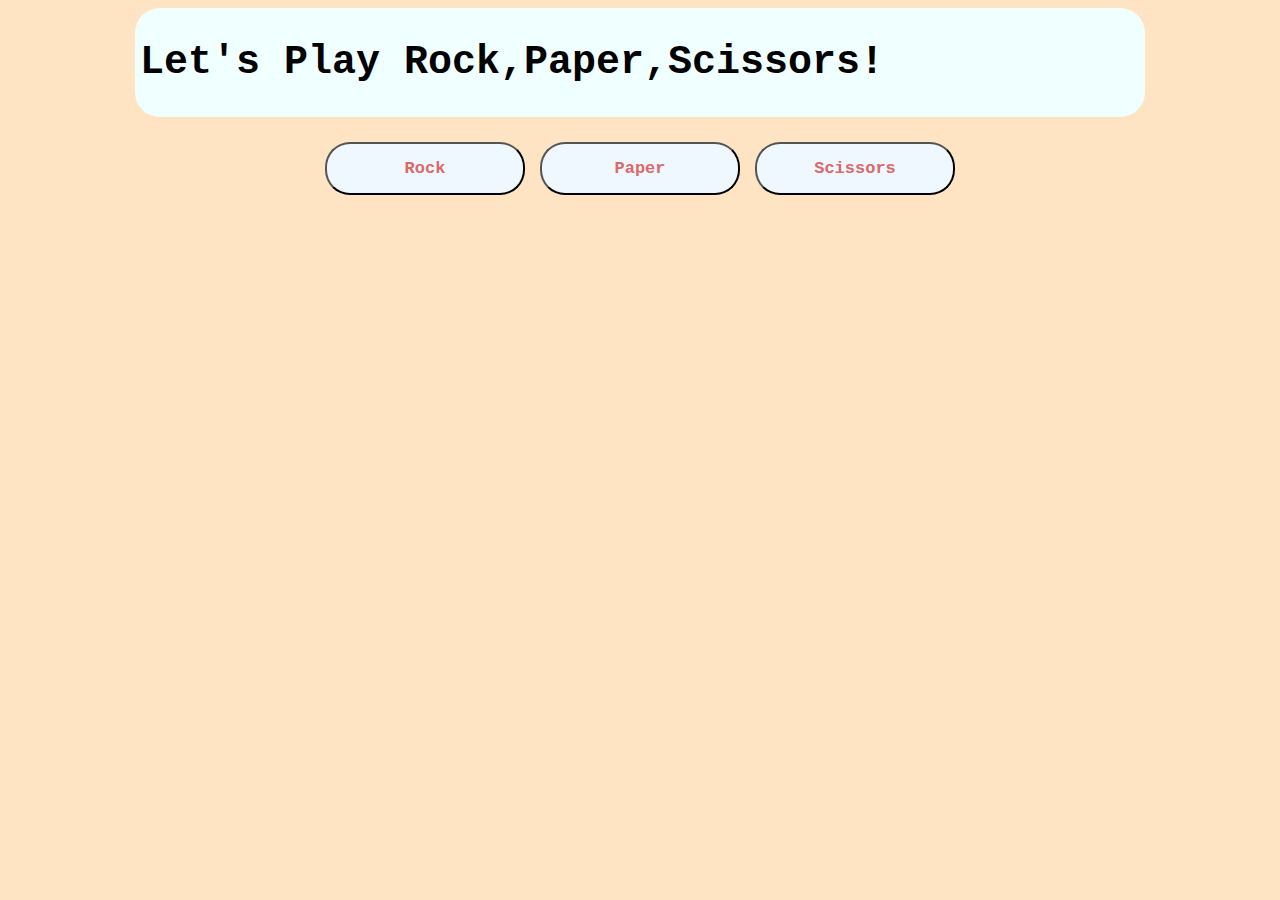
<file: index.html>
<!DOCTYPE html>
<html lang="en">
<head>
    <meta charset="UTF-8">
    <meta name="viewport" content="width=device-width, initial-scale=1.0">
    <title>Rock,Paper,Scissors</title>
    <link rel="stylesheet" href="styles.css">
</head>
<body id="bod">
    <div class="head">
        <h1>Let's Play Rock,Paper,Scissors!</h1>
    </div>
    <script>
        let num=3;
        function random(num)
        {
            let res=Math.floor(Math.random()*num);
            return res;
        }
        function getComputerChoice()
        {
            const arr=["rock","paper","scissors"];
            let index=random(3);
            let comp=arr[index];
            return comp;

        }
        function playRound(playerSelection, computerSelection)
        {
            let human=playerSelection.toLowerCase();
            let pc=computerSelection;
            console.log(pc);
            if(human == 'rock')
            {
                if(pc == 'paper')
                {
                   return ('Loss');
                }
                else if(pc == 'scissors')
                {
                    return ('Win');
                }
                else{
                        return ('Draw');
                }
            }
            else if(human == 'paper')
            {
                if(pc == 'paper')
                {
                   return ('Draw');
                }
                else if(pc == 'scissors')
                {
                    return ('Loss');
                }
                else{
                        return ('Win');
                }
            }
            else if(human == 'scissors')
            {
                if(pc == 'paper')
                {
                   return ('Win');
                }
                else if(pc == 'scissors')
                {
                    return ('Draw');
                }
                else{
                        return ('Loss');
                }
            }

        }
        let playerScore=0;
        let pcScore=0;
        const bod=document.querySelector('#bod');
        const drzac=document.createElement('div');
        drzac.classList.add('drzac');
        bod.appendChild(drzac);
        let btn1=document.createElement('button');
        btn1.textContent='Rock';
        btn1.classList.add('btnclass')
        drzac.appendChild(btn1);
        
        let btn2=document.createElement('button');
        btn2.textContent='Paper';
        btn2.classList.add('btnclass');
        drzac.appendChild(btn2);
        
        let btn3=document.createElement('button');
        btn3.textContent='Scissors';
        btn3.classList.add('btnclass');
        drzac.appendChild(btn3);
        
        let container=document.createElement('div');
        container.classList.add('container');
        bod.appendChild(container);
        
        let score=document.createElement('p');
        container.appendChild(score);
        
        
        btn1.addEventListener('click',()=>{
            let p='rock';
            let res=playRound(p,getComputerChoice());
            if (res==='Win'){playerScore++}
            else{pcScore++}
            score.textContent=`${playerScore}:${pcScore}`;
            if(pcScore===5 || playerScore===5)
            {
                let answer=document.createElement('p');
                answer.classList.add('para');
                if(pcScore===5)
            {
                answer.textContent='You Loose!';
            }
            else{
                answer.textContent='You Win!';
            }
            container.appendChild(answer);
            btn1.disabled=true;
            btn3.disabled=true;
            btn2.disabled=true;
            }
            

        });
        btn2.addEventListener('click',()=>{
            let p='paper';
            let res=playRound(p,getComputerChoice());
            if(res==='Win'){playerScore++}
            else{pcScore++}
            score.textContent=`${playerScore}:${pcScore}`;
            if(pcScore===5 || playerScore===5)
            { let answer=document.createElement('p');
                answer.classList.add('para');
                if(pcScore===5)
            {
                answer.textContent='You Loose!';
            }
            else{
                answer.textContent='You Win!';
            }
            container.appendChild(answer);
            btn1.disabled=true;
            btn3.disabled=true;
            btn2.disabled=true;
            }

        });
        btn3.addEventListener('click',()=>{
            let p='scissors';
            let res=playRound(p,getComputerChoice());
            if(res==='Win'){playerScore++}
            else{pcScore++}
            score.textContent=`${playerScore}:${pcScore}`;
            if(pcScore===5 || playerScore===5)
            {
                let answer=document.createElement('p');
                answer.classList.add('para');
                if(pcScore===5)
            {
                answer.textContent='You Loose!';
            }
            else{
                answer.textContent='You Win!';
            }
            container.appendChild(answer);
            btn1.disabled=true;
            btn3.disabled=true;
            btn2.disabled=true;
            }
        });
        
        

        
    </script>
</body>
</html>
</file>
<file: styles.css>
*{
    background-color: bisque;
    font-family: 'Courier New', monospace;
}
.btnclass{
    background-color: aliceblue;
    color: #db6969;
    font-weight: 600;
    padding: 15px;
    border-radius: 25px;
    font-size: 17px;
    width: 200px;
    
}
.head{
    display: flex;
    background-color: azure;
    padding: 5px;
    font-size: 20px;
    border-radius: 25px;
    width: 1000px;
    margin-left: auto;
    margin-right: auto;
   
}
.head h1{
    background-color: azure;
}
.drzac{
    display: flex;
    gap: 15px;
    justify-content: center;
    margin-top: 25px;
}
.container{
    display: flex;
    align-items: center;
    flex-direction: column;
    font-size: 20px;
    
}
.para{
    font-weight: 800;
    font-size: 30px;
}
</file>
